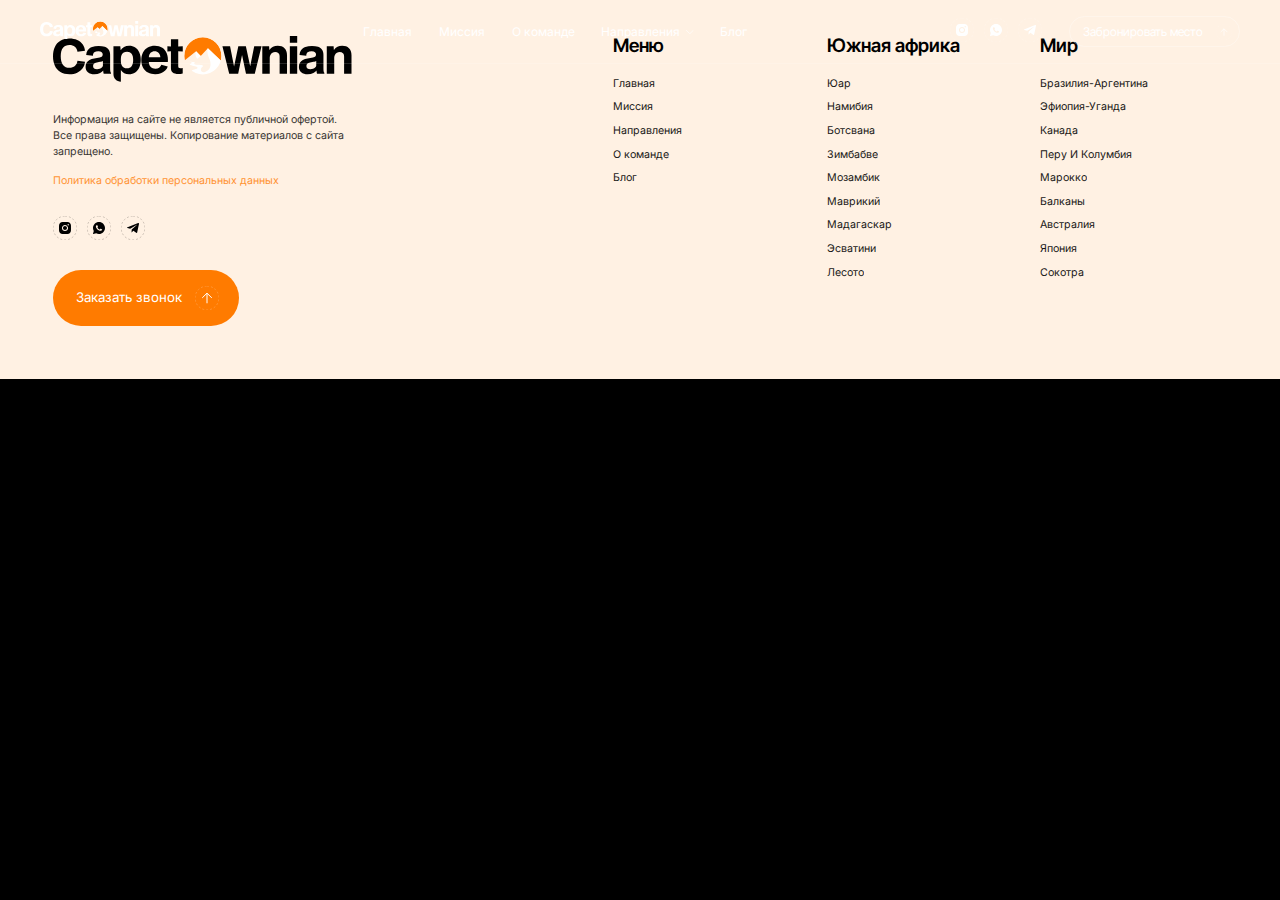
<file: mission.html>
<!doctype html>
<html lang="ru">
	<head>
		<meta charset="UTF-8" />
		<meta name="viewport" content="width=device-width, initial-scale=1.0" />
		<title>Capetownian - Luxury Travel</title>
		<link rel="preconnect" href="https://fonts.googleapis.com" />
		<link rel="preconnect" href="https://fonts.gstatic.com" crossorigin />
		<link
			href="https://fonts.googleapis.com/css2?family=Inter+Tight:wght@500;600;700&family=Inter:wght@400;500&display=swap"
			rel="stylesheet"
		/>
		<link rel="stylesheet" href="assets/css/style.css" />
	</head>
	<body>
		<header class="header" id="header">
			<div class="container header__container">
				<a href="index.html" class="header__logo">
					<svg
						width="181"
						height="28"
						viewBox="0 0 181 28"
						fill="none"
						xmlns="http://www.w3.org/2000/svg"
					>
						<path
							class="logo-fill"
							d="M165.182 22.7808V6.22082H169.3L169.473 8.46722C170.106 7.58402 170.826 6.94082 171.633 6.53762C172.439 6.13442 173.399 5.93282 174.513 5.93282C176.222 5.93282 177.575 6.41282 178.574 7.37282C179.591 8.33282 180.1 9.74402 180.1 11.6064V22.7808H175.636V12.2976C175.636 11.4528 175.396 10.8096 174.916 10.368C174.455 9.92642 173.793 9.70562 172.929 9.70562C172.334 9.70562 171.796 9.84002 171.316 10.1088C170.836 10.3776 170.452 10.7616 170.164 11.2608C169.876 11.7408 169.713 12.3168 169.674 12.9888V22.7808H165.182Z"
							fill="white"
						/>
						<path
							class="logo-fill"
							d="M153.666 23.0688C152.034 23.0688 150.738 22.6656 149.778 21.8592C148.838 21.0336 148.367 19.9584 148.367 18.6336C148.367 17.6544 148.569 16.8288 148.972 16.1568C149.394 15.4848 149.99 14.9376 150.758 14.5152C151.545 14.0928 152.495 13.7856 153.609 13.5936L156.863 12.9888C157.535 12.8736 158.006 12.672 158.274 12.384C158.562 12.0768 158.706 11.6928 158.706 11.232C158.706 10.5984 158.495 10.0992 158.073 9.73443C157.65 9.36962 156.998 9.18723 156.114 9.18723C155.058 9.16803 154.242 9.38882 153.666 9.84962C153.09 10.2912 152.812 10.9728 152.831 11.8944L148.713 11.4048C148.79 10.272 149.126 9.30243 149.721 8.49603C150.316 7.67042 151.161 7.04642 152.255 6.62402C153.369 6.18242 154.703 5.96162 156.258 5.96162C157.679 5.96162 158.908 6.15362 159.945 6.53763C160.982 6.92162 161.778 7.50722 162.335 8.29442C162.892 9.08162 163.17 10.08 163.17 11.2896V19.5264C163.17 20.2944 163.218 20.9184 163.314 21.3984C163.43 21.8592 163.564 22.1376 163.718 22.2336V22.7808H159.282C159.206 22.4928 159.138 22.1664 159.081 21.8016C159.042 21.4176 159.014 21.0432 158.994 20.6784L158.966 20.4192H159.225C158.86 21.2256 158.159 21.8688 157.122 22.3488C156.105 22.8288 154.953 23.0688 153.666 23.0688ZM155.279 20.0736C155.855 20.0736 156.393 19.9872 156.892 19.8144C157.391 19.6224 157.814 19.3632 158.159 19.0368C158.505 18.6912 158.726 18.3072 158.822 17.8848V15.0624C158.687 15.1584 158.457 15.2544 158.13 15.3504C157.823 15.4464 157.478 15.5232 157.094 15.5808L155.135 15.984C154.31 16.1568 153.724 16.4256 153.378 16.7904C153.052 17.136 152.889 17.5776 152.889 18.1152C152.889 18.7488 153.1 19.2384 153.522 19.584C153.945 19.9104 154.53 20.0736 155.279 20.0736Z"
							fill="white"
						/>
						<path
							class="logo-fill"
							d="M142.9 22.7808V6.2208H147.336V22.7808H142.9ZM142.9 4.0608V0H147.336V4.0608H142.9Z"
							fill="white"
						/>
						<path
							class="logo-fill"
							d="M126.275 22.7808V6.22082H130.394L130.567 8.46722C131.2 7.58402 131.92 6.94082 132.727 6.53762C133.533 6.13442 134.493 5.93282 135.607 5.93282C137.315 5.93282 138.669 6.41282 139.667 7.37282C140.685 8.33282 141.194 9.74402 141.194 11.6064V22.7808H136.73V12.2976C136.73 11.4528 136.49 10.8096 136.01 10.368C135.549 9.92642 134.887 9.70562 134.023 9.70562C133.427 9.70562 132.89 9.84002 132.41 10.1088C131.93 10.3776 131.546 10.7616 131.258 11.2608C130.97 11.7408 130.807 12.3168 130.768 12.9888V22.7808H126.275Z"
							fill="white"
						/>
						<path
							class="logo-fill"
							d="M106.308 22.7808L102.219 6.22079H106.827L109.246 18.4032L111.809 6.22079H116.36L118.98 18.2016L121.4 6.22079H125.806L121.745 22.7808H116.446L114.056 11.52L111.723 22.7808H106.308Z"
							fill="white"
						/>
						<path
							class="logo-fill"
							d="M75.6128 22.9824C74.096 22.9824 72.9728 22.6848 72.2432 22.0896C71.5136 21.4752 71.1488 20.5248 71.1488 19.2384V9.2736L69.0176 9.36V6.2208L71.1488 6.3072V1.9296H75.5552V6.3072L78.2912 6.2208V9.36L75.5552 9.2736V17.9424C75.5552 18.5568 75.6416 18.96 75.8144 19.152C76.0064 19.344 76.3904 19.44 76.9664 19.44C77.4848 19.44 77.9168 19.3728 78.2624 19.2384V22.6656C77.8592 22.7616 77.4176 22.8384 76.9376 22.896C76.4576 22.9536 76.016 22.9824 75.6128 22.9824Z"
							fill="white"
						/>
						<path
							class="logo-fill"
							d="M61.6254 23.0688C60.0126 23.0688 58.5726 22.7328 57.3054 22.0608C56.0574 21.3888 55.0686 20.4192 54.339 19.152C53.6286 17.8848 53.2734 16.3488 53.2734 14.544C53.2734 12.7968 53.6094 11.28 54.2814 9.99362C54.9726 8.70722 55.9326 7.70882 57.1614 6.99842C58.3902 6.28802 59.8302 5.93282 61.4814 5.93282C63.2286 5.93282 64.7166 6.33601 65.9454 7.14241C67.1742 7.92962 68.0766 9.06242 68.6526 10.5408C69.2478 12 69.459 13.7184 69.2862 15.696H57.8238C57.8814 17.0592 58.2654 18.0768 58.9758 18.7488C59.7054 19.4016 60.627 19.728 61.7406 19.728C62.6622 19.728 63.4302 19.5168 64.0446 19.0944C64.6782 18.6528 65.1198 18.0864 65.3694 17.3952L69.2286 18.3456C68.9406 19.2864 68.4318 20.112 67.7022 20.8224C66.9918 21.5328 66.1182 22.0896 65.0814 22.4928C64.0638 22.8768 62.9118 23.0688 61.6254 23.0688ZM57.8238 12.8736H64.7646C64.7454 11.76 64.419 10.8672 63.7854 10.1952C63.1518 9.52322 62.3358 9.18722 61.3374 9.18722C60.3198 9.18722 59.4942 9.51362 58.8606 10.1664C58.227 10.8192 57.8814 11.7216 57.8238 12.8736Z"
							fill="white"
						/>
						<path
							class="logo-fill"
							d="M40.9367 27.5904C38.4713 27.5904 36.4727 25.5918 36.4727 23.1264V6.22082H40.5911L40.8215 8.66882C41.2631 7.78562 41.9351 7.11362 42.8375 6.65282C43.7591 6.17282 44.7863 5.93282 45.9191 5.93282C47.3591 5.93282 48.5975 6.27842 49.6343 6.96962C50.6903 7.66082 51.5063 8.64002 52.0823 9.90722C52.6583 11.1744 52.9463 12.672 52.9463 14.4C52.9463 16.1664 52.6487 17.7024 52.0535 19.008C51.4775 20.2944 50.6519 21.2928 49.5767 22.0032C48.5207 22.7136 47.2631 23.0688 45.8039 23.0688C44.7479 23.0688 43.7975 22.8576 42.9527 22.4352C42.1079 22.0128 41.4359 21.3696 40.9367 20.5056V27.5904ZM40.9367 15.0336C40.9367 15.9744 41.0807 16.7808 41.3687 17.4528C41.6759 18.1248 42.0983 18.6336 42.6359 18.9792C43.1927 19.3248 43.8647 19.4976 44.6519 19.4976C45.8615 19.4976 46.7831 19.0656 47.4167 18.2016C48.0503 17.3376 48.3671 16.08 48.3671 14.4288C48.3671 12.8352 48.0503 11.616 47.4167 10.7712C46.7831 9.90722 45.8711 9.47522 44.6807 9.47522C43.8935 9.47522 43.2215 9.64802 42.6647 9.99362C42.1079 10.3392 41.6759 10.8384 41.3687 11.4912C41.0807 12.144 40.9367 12.9504 40.9367 13.9104V15.0336Z"
							fill="white"
						/>
						<path
							class="logo-fill"
							d="M24.9555 23.0688C23.3235 23.0688 22.0275 22.6656 21.0674 21.8592C20.1266 21.0336 19.6562 19.9584 19.6562 18.6336C19.6562 17.6544 19.8579 16.8288 20.2611 16.1568C20.6835 15.4848 21.2787 14.9376 22.0467 14.5152C22.8339 14.0928 23.7843 13.7856 24.8979 13.5936L28.1523 12.9888C28.8243 12.8736 29.2947 12.672 29.5635 12.384C29.8515 12.0768 29.9955 11.6928 29.9955 11.232C29.9955 10.5984 29.7843 10.0992 29.3619 9.73443C28.9395 9.36962 28.2867 9.18723 27.4035 9.18723C26.3474 9.16803 25.5315 9.38882 24.9555 9.84962C24.3795 10.2912 24.1011 10.9728 24.1203 11.8944L20.0019 11.4048C20.0787 10.272 20.4146 9.30243 21.0098 8.49603C21.605 7.67042 22.4498 7.04642 23.5442 6.62402C24.6578 6.18242 25.9922 5.96162 27.5475 5.96162C28.9683 5.96162 30.1971 6.15362 31.2339 6.53763C32.2707 6.92162 33.0675 7.50722 33.6243 8.29442C34.1811 9.08162 34.4594 10.08 34.4594 11.2896V19.5264C34.4594 20.2944 34.5075 20.9184 34.6034 21.3984C34.7186 21.8592 34.8531 22.1376 35.0067 22.2336V22.7808H30.5714C30.4946 22.4928 30.4275 22.1664 30.3699 21.8016C30.3315 21.4176 30.3027 21.0432 30.2835 20.6784L30.2547 20.4192H30.5139C30.1491 21.2256 29.4483 21.8688 28.4115 22.3488C27.3939 22.8288 26.2419 23.0688 24.9555 23.0688ZM26.5683 20.0736C27.1443 20.0736 27.6819 19.9872 28.1811 19.8144C28.6803 19.6224 29.1027 19.3632 29.4482 19.0368C29.7938 18.6912 30.0146 18.3072 30.1106 17.8848V15.0624C29.9762 15.1584 29.7459 15.2544 29.4195 15.3504C29.1123 15.4464 28.7666 15.5232 28.3826 15.5808L26.4243 15.984C25.5987 16.1568 25.0131 16.4256 24.6675 16.7904C24.3411 17.136 24.1778 17.5776 24.1778 18.1152C24.1778 18.7488 24.3891 19.2384 24.8115 19.584C25.2339 19.9104 25.8195 20.0736 26.5683 20.0736Z"
							fill="white"
						/>
						<path
							class="logo-fill"
							d="M9.9648 23.04C7.776 23.04 5.9424 22.5984 4.464 21.7152C2.9856 20.832 1.872 19.584 1.1232 17.9712C0.3744 16.3584 0 14.4576 0 12.2688C0 10.0608 0.3744 8.16001 1.1232 6.56641C1.872 4.95361 2.9856 3.71521 4.464 2.85121C5.9424 1.96801 7.776 1.52641 9.9648 1.52641C11.712 1.52641 13.2576 1.83361 14.6016 2.44801C15.9648 3.06241 17.0496 3.92641 17.856 5.04001C18.6816 6.15361 19.1616 7.45921 19.296 8.95681L14.7456 9.56161C14.592 8.25601 14.0736 7.22881 13.1904 6.48001C12.3264 5.73121 11.232 5.35681 9.9072 5.35681C8.256 5.35681 6.9696 5.93281 6.048 7.08481C5.1264 8.23681 4.6656 9.96481 4.6656 12.2688C4.6656 14.5728 5.1264 16.3008 6.048 17.4528C6.9696 18.6048 8.256 19.1808 9.9072 19.1808C11.232 19.1808 12.336 18.816 13.2192 18.0864C14.1216 17.3376 14.6304 16.3104 14.7456 15.0048L19.296 15.4944C19.2 17.0112 18.7296 18.336 17.8848 19.4688C17.0592 20.6016 15.9552 21.4848 14.5728 22.1184C13.2096 22.7328 11.6736 23.04 9.9648 23.04Z"
							fill="white"
						/>
						<g clip-path="url(#clip0_2132_19778)">
							<path
								d="M90.3994 0.800003C84.2139 0.800109 79.1992 5.81467 79.1992 12.0002C79.1992 12.9258 79.3147 13.8245 79.5264 14.6848L86.3271 9.20039L89.127 12.0002L93.4541 7.41817L101.234 14.8439C101.472 13.9358 101.6 12.9829 101.6 12.0002C101.6 5.81461 96.585 0.800003 90.3994 0.800003Z"
								fill="#FF7B00"
							/>
							<path
								class="logo-fill"
								d="M89.127 12L86.327 9.2C85.5124 11.44 86.4967 13.1879 87.0906 13.7818L89.127 12Z"
								fill="white"
							/>
							<path
								class="logo-fill"
								d="M104.654 18.1091L93.4543 7.41817C92.4361 10.4727 94.1814 12.7636 94.727 14.8C95.8865 19.1273 93.7088 20.9091 91.6725 21.6727C89.6361 22.4363 88.1897 20.2477 90.1452 18.6182C91.6725 17.3454 87.8543 17.3454 86.5816 17.3454C85.3088 17.3454 84.7997 16.5818 85.5634 16.0727C86.327 15.5636 81.2361 15.3091 82.5088 15.5636C83.7816 15.8182 84.2907 16.3273 82.7634 16.8363C81.2361 17.3454 85.5634 18.3636 86.5816 18.6182C87.5998 18.8727 87.5998 19.8909 85.3088 20.1454C83.4761 20.3491 83.0179 21.9273 83.0179 22.6909L81.9997 24.9818L89.127 27.0182L99.8179 24.9818L104.654 18.1091Z"
								fill="white"
							/>
						</g>
						<defs>
							<clipPath id="clip0_2132_19778">
								<rect
									width="22.4"
									height="22.4"
									rx="11.2"
									transform="matrix(-1 0 0 1 101.6 0.800003)"
									fill="white"
								/>
							</clipPath>
						</defs>
					</svg>
				</a>
				<nav class="header__nav desktop-only">
					<a href="index.html" class="header__link">Главная</a>
					<a href="mission.html" class="header__link">Миссия</a>
					<a href="#" class="header__link">О команде</a>
					<a href="#" class="header__link link-with-arrow">
						Направления
						<svg
							class="nav-arrow"
							width="12"
							height="7"
							viewBox="0 0 12 7"
							fill="none"
							xmlns="http://www.w3.org/2000/svg"
						>
							<path
								d="M10.707 0.707108L5.70703 5.70711L0.707031 0.707108"
								stroke="white"
								stroke-linecap="square"
							/>
						</svg>
					</a>
					<a href="#" class="header__link">Блог</a>
				</nav>
				<div class="header__actions desktop-only">
					<div class="header__socials">
						<a href="#" class="social-icon">
							<svg
								width="36"
								height="36"
								viewBox="0 0 36 36"
								fill="none"
								xmlns="http://www.w3.org/2000/svg"
							>
								<rect
									class="social-stroke"
									x="0.15"
									y="0.15"
									width="35.7"
									height="35.7"
									rx="17.85"
									stroke="white"
									stroke-width="0.3"
									stroke-dasharray="3 3"
								/>
								<path
									class="social-fill"
									d="M17.9996 15.0043C16.3411 15.0043 15.004 16.3543 15.004 18C15.004 19.6457 16.354 20.9957 17.9996 20.9957C19.6452 20.9957 20.9952 19.6457 20.9952 18C20.9952 16.3543 19.6452 15.0043 17.9996 15.0043ZM26.9992 18C26.9992 16.7529 26.9992 15.5314 26.9349 14.2843C26.8706 12.8443 26.5364 11.5586 25.4821 10.5171C24.4279 9.46286 23.1551 9.12857 21.7151 9.06429C20.4681 9 19.2467 9 17.9996 9C16.7525 9 15.5311 9 14.284 9.06429C12.8441 9.12857 11.5585 9.46286 10.5171 10.5171C9.46284 11.5714 9.12857 12.8443 9.06428 14.2843C9 15.5314 9 16.7529 9 18C9 19.2471 9 20.4686 9.06428 21.7157C9.12857 23.1557 9.46284 24.4414 10.5171 25.4829C11.5713 26.5371 12.8441 26.8714 14.284 26.9357C15.5311 27 16.7525 27 17.9996 27C19.2467 27 20.4681 27 21.7151 26.9357C23.1551 26.8714 24.4407 26.5371 25.4821 25.4829C26.5364 24.4286 26.8706 23.1557 26.9349 21.7157C27.0121 20.4814 26.9992 19.2471 26.9992 18ZM17.9996 22.6157C15.4411 22.6157 13.3841 20.5586 13.3841 18C13.3841 15.4414 15.4411 13.3843 17.9996 13.3843C20.5581 13.3843 22.6151 15.4414 22.6151 18C22.6151 20.5586 20.5581 22.6157 17.9996 22.6157ZM22.808 14.2714C22.2166 14.2714 21.728 13.7957 21.728 13.1914C21.728 12.5871 22.2037 12.1114 22.808 12.1114C23.4122 12.1114 23.8879 12.5871 23.8879 13.1914C23.8912 13.3323 23.8655 13.4723 23.8124 13.6027C23.7593 13.7332 23.68 13.8514 23.5793 13.95C23.4808 14.0506 23.3626 14.13 23.2321 14.183C23.1016 14.2361 22.9616 14.2618 22.8208 14.2586L22.808 14.2714Z"
									fill="white"
								/>
							</svg>
						</a>
						<a href="#" class="social-icon">
							<svg
								width="36"
								height="36"
								viewBox="0 0 36 36"
								fill="none"
								xmlns="http://www.w3.org/2000/svg"
							>
								<rect
									class="social-stroke"
									x="0.15"
									y="0.15"
									width="35.7"
									height="35.7"
									rx="17.85"
									stroke="white"
									stroke-width="0.3"
									stroke-dasharray="3 3"
								/>
								<path
									class="social-fill"
									d="M18 9C13.0375 9 9.00006 13.0375 9.00006 18C9.00006 19.5496 9.40036 21.0733 10.1595 22.4178L9.01454 26.503C8.97697 26.6373 9.01336 26.7813 9.11041 26.881C9.18514 26.9581 9.28688 27 9.39136 27C9.42267 27 9.45436 26.9961 9.48527 26.9887L13.7489 25.9325C15.0508 26.6314 16.517 27 18 27C22.9625 27 27 22.9625 27 18C27 13.0375 22.9625 9 18 9ZM22.5274 21.1758C22.3349 21.7088 21.4114 22.1952 20.9677 22.2605C20.5693 22.3188 20.0653 22.3439 19.512 22.1701C19.1767 22.0645 18.7462 21.9244 18.1949 21.6892C15.8772 20.7008 14.3636 18.3964 14.2478 18.2442C14.1324 18.092 13.3044 17.0073 13.3044 15.8846C13.3044 14.762 13.9011 14.2098 14.1132 13.9813C14.3253 13.7528 14.5753 13.6957 14.7295 13.6957C14.8837 13.6957 15.0375 13.6976 15.1725 13.7039C15.3145 13.7109 15.5051 13.6503 15.6925 14.0956C15.885 14.5526 16.3472 15.6753 16.4043 15.7899C16.4622 15.9042 16.5006 16.0376 16.4239 16.1898C16.3472 16.342 16.3088 16.4371 16.193 16.5706C16.0772 16.704 15.9504 16.868 15.8463 16.9705C15.7305 17.0843 15.6103 17.2076 15.7449 17.4361C15.8796 17.6647 16.3433 18.4117 17.0304 19.0166C17.9128 19.7937 18.6574 20.0348 18.8883 20.149C19.1192 20.2633 19.2542 20.2441 19.3888 20.0919C19.5234 19.9393 19.9663 19.4255 20.1201 19.1974C20.2739 18.9693 20.4281 19.0068 20.6402 19.0831C20.8522 19.159 21.9882 19.7108 22.2191 19.825C22.4499 19.9393 22.6041 19.9964 22.662 20.0915C22.7199 20.1862 22.7199 20.6433 22.5274 21.1758Z"
									fill="white"
								/>
							</svg>
						</a>
						<a href="#" class="social-icon">
							<svg
								width="36"
								height="36"
								viewBox="0 0 36 36"
								fill="none"
								xmlns="http://www.w3.org/2000/svg"
							>
								<rect
									class="social-stroke"
									x="0.15"
									y="0.15"
									width="35.7"
									height="35.7"
									rx="17.85"
									stroke="white"
									stroke-width="0.3"
									stroke-dasharray="3 3"
								/>
								<path
									class="social-fill"
									d="M16.0631 20.386L15.7653 24.574C16.1913 24.574 16.3758 24.391 16.5971 24.1712L18.5944 22.2625L22.733 25.2932C23.492 25.7162 24.0267 25.4935 24.2315 24.595L26.9481 11.866L26.9488 11.8653C27.1896 10.7433 26.5431 10.3046 25.8035 10.5798L9.83565 16.693C8.74588 17.116 8.76238 17.7235 9.6504 17.9988L13.7327 19.2685L23.2152 13.3353C23.6615 13.0398 24.0672 13.2033 23.7335 13.4988L16.0631 20.386Z"
									fill="white"
								/>
							</svg>
						</a>
					</div>
					<a href="#" class="btn btn--book">
						<span>Забронировать место</span>
						<svg
							width="24"
							height="24"
							viewBox="0 0 24 24"
							fill="none"
							xmlns="http://www.w3.org/2000/svg"
						>
							<rect
								class="btn-stroke"
								x="0.1"
								y="0.1"
								width="23.8"
								height="23.8"
								rx="11.9"
								stroke="white"
								stroke-width="0.2"
								stroke-dasharray="2 2"
							/>
							<path
								class="btn-stroke"
								d="M7.5 11.625L12 7.125L16.5 11.625M12 7.75V16.875"
								stroke="white"
								stroke-linecap="round"
								stroke-linejoin="round"
							/>
						</svg>
					</a>
				</div>
				<button class="mobile-trigger" id="mobile-trigger">
					<svg
						width="14"
						height="14"
						viewBox="0 0 14 14"
						fill="none"
						xmlns="http://www.w3.org/2000/svg"
					>
						<rect
							class="dot dot-tl"
							x="0"
							y="0"
							width="5"
							height="5"
							rx="2.5"
							fill="currentColor"
						/>
						<rect
							class="dot dot-tr"
							x="9"
							y="0"
							width="5"
							height="5"
							rx="2.5"
							fill="currentColor"
						/>
						<rect
							class="dot dot-bl"
							x="0"
							y="9"
							width="5"
							height="5"
							rx="2.5"
							fill="currentColor"
						/>
						<rect
							class="dot dot-br"
							x="9"
							y="9"
							width="5"
							height="5"
							rx="2.5"
							fill="currentColor"
						/>
					</svg>
					<span>МЕНЮ</span>
				</button>
			</div>
		</header>

		<footer class="footer">
			<div class="container footer__container">
				<div class="footer__col footer__col--info">
					<a href="/" class="footer__logo">
						<svg
							width="181"
							height="28"
							viewBox="0 0 181 28"
							fill="none"
							xmlns="http://www.w3.org/2000/svg"
						>
							<path
								d="M165.182 22.7808V6.22082H169.3L169.473 8.46722C170.106 7.58402 170.826 6.94082 171.633 6.53762C172.439 6.13442 173.399 5.93282 174.513 5.93282C176.222 5.93282 177.575 6.41282 178.574 7.37282C179.591 8.33282 180.1 9.74402 180.1 11.6064V22.7808H175.636V12.2976C175.636 11.4528 175.396 10.8096 174.916 10.368C174.455 9.92642 173.793 9.70562 172.929 9.70562C172.334 9.70562 171.796 9.84002 171.316 10.1088C170.836 10.3776 170.452 10.7616 170.164 11.2608C169.876 11.7408 169.713 12.3168 169.674 12.9888V22.7808H165.182Z"
								fill="black"
							/>
							<path
								d="M153.666 23.0688C152.034 23.0688 150.738 22.6656 149.778 21.8592C148.838 21.0336 148.367 19.9584 148.367 18.6336C148.367 17.6544 148.569 16.8288 148.972 16.1568C149.394 15.4848 149.99 14.9376 150.758 14.5152C151.545 14.0928 152.495 13.7856 153.609 13.5936L156.863 12.9888C157.535 12.8736 158.006 12.672 158.274 12.384C158.562 12.0768 158.706 11.6928 158.706 11.232C158.706 10.5984 158.495 10.0992 158.073 9.73443C157.65 9.36962 156.998 9.18723 156.114 9.18723C155.058 9.16803 154.242 9.38882 153.666 9.84962C153.09 10.2912 152.812 10.9728 152.831 11.8944L148.713 11.4048C148.79 10.272 149.126 9.30243 149.721 8.49603C150.316 7.67042 151.161 7.04642 152.255 6.62402C153.369 6.18242 154.703 5.96162 156.258 5.96162C157.679 5.96162 158.908 6.15362 159.945 6.53763C160.982 6.92162 161.778 7.50722 162.335 8.29442C162.892 9.08162 163.17 10.08 163.17 11.2896V19.5264C163.17 20.2944 163.218 20.9184 163.314 21.3984C163.43 21.8592 163.564 22.1376 163.718 22.2336V22.7808H159.282C159.206 22.4928 159.138 22.1664 159.081 21.8016C159.042 21.4176 159.014 21.0432 158.994 20.6784L158.966 20.4192H159.225C158.86 21.2256 158.159 21.8688 157.122 22.3488C156.105 22.8288 154.953 23.0688 153.666 23.0688ZM155.279 20.0736C155.855 20.0736 156.393 19.9872 156.892 19.8144C157.391 19.6224 157.814 19.3632 158.159 19.0368C158.505 18.6912 158.726 18.3072 158.822 17.8848V15.0624C158.687 15.1584 158.457 15.2544 158.13 15.3504C157.823 15.4464 157.478 15.5232 157.094 15.5808L155.135 15.984C154.31 16.1568 153.724 16.4256 153.378 16.7904C153.052 17.136 152.889 17.5776 152.889 18.1152C152.889 18.7488 153.1 19.2384 153.522 19.584C153.945 19.9104 154.53 20.0736 155.279 20.0736Z"
								fill="black"
							/>
							<path
								d="M142.9 22.7808V6.2208H147.336V22.7808H142.9ZM142.9 4.0608V0H147.336V4.0608H142.9Z"
								fill="black"
							/>
							<path
								d="M126.275 22.7808V6.22082H130.394L130.567 8.46722C131.2 7.58402 131.92 6.94082 132.727 6.53762C133.533 6.13442 134.493 5.93282 135.607 5.93282C137.315 5.93282 138.669 6.41282 139.667 7.37282C140.685 8.33282 141.194 9.74402 141.194 11.6064V22.7808H136.73V12.2976C136.73 11.4528 136.49 10.8096 136.01 10.368C135.549 9.92642 134.887 9.70562 134.023 9.70562C133.427 9.70562 132.89 9.84002 132.41 10.1088C131.93 10.3776 131.546 10.7616 131.258 11.2608C130.97 11.7408 130.807 12.3168 130.768 12.9888V22.7808H126.275Z"
								fill="black"
							/>
							<path
								d="M106.308 22.7808L102.219 6.22079H106.827L109.246 18.4032L111.809 6.22079H116.36L118.98 18.2016L121.4 6.22079H125.806L121.745 22.7808H116.446L114.056 11.52L111.723 22.7808H106.308Z"
								fill="black"
							/>
							<path
								d="M75.6128 22.9824C74.096 22.9824 72.9728 22.6848 72.2432 22.0896C71.5136 21.4752 71.1488 20.5248 71.1488 19.2384V9.2736L69.0176 9.36V6.2208L71.1488 6.3072V1.9296H75.5552V6.3072L78.2912 6.2208V9.36L75.5552 9.2736V17.9424C75.5552 18.5568 75.6416 18.96 75.8144 19.152C76.0064 19.344 76.3904 19.44 76.9664 19.44C77.4848 19.44 77.9168 19.3728 78.2624 19.2384V22.6656C77.8592 22.7616 77.4176 22.8384 76.9376 22.896C76.4576 22.9536 76.016 22.9824 75.6128 22.9824Z"
								fill="black"
							/>
							<path
								d="M61.6254 23.0688C60.0126 23.0688 58.5726 22.7328 57.3054 22.0608C56.0574 21.3888 55.0686 20.4192 54.339 19.152C53.6286 17.8848 53.2734 16.3488 53.2734 14.544C53.2734 12.7968 53.6094 11.28 54.2814 9.99362C54.9726 8.70722 55.9326 7.70882 57.1614 6.99842C58.3902 6.28802 59.8302 5.93282 61.4814 5.93282C63.2286 5.93282 64.7166 6.33601 65.9454 7.14241C67.1742 7.92962 68.0766 9.06242 68.6526 10.5408C69.2478 12 69.459 13.7184 69.2862 15.696H57.8238C57.8814 17.0592 58.2654 18.0768 58.9758 18.7488C59.7054 19.4016 60.627 19.728 61.7406 19.728C62.6622 19.728 63.4302 19.5168 64.0446 19.0944C64.6782 18.6528 65.1198 18.0864 65.3694 17.3952L69.2286 18.3456C68.9406 19.2864 68.4318 20.112 67.7022 20.8224C66.9918 21.5328 66.1182 22.0896 65.0814 22.4928C64.0638 22.8768 62.9118 23.0688 61.6254 23.0688ZM57.8238 12.8736H64.7646C64.7454 11.76 64.419 10.8672 63.7854 10.1952C63.1518 9.52322 62.3358 9.18722 61.3374 9.18722C60.3198 9.18722 59.4942 9.51362 58.8606 10.1664C58.227 10.8192 57.8814 11.7216 57.8238 12.8736Z"
								fill="black"
							/>
							<path
								d="M40.9367 27.5904C38.4713 27.5904 36.4727 25.5918 36.4727 23.1264V6.22082H40.5911L40.8215 8.66882C41.2631 7.78562 41.9351 7.11362 42.8375 6.65282C43.7591 6.17282 44.7863 5.93282 45.9191 5.93282C47.3591 5.93282 48.5975 6.27842 49.6343 6.96962C50.6903 7.66082 51.5063 8.64002 52.0823 9.90722C52.6583 11.1744 52.9463 12.672 52.9463 14.4C52.9463 16.1664 52.6487 17.7024 52.0535 19.008C51.4775 20.2944 50.6519 21.2928 49.5767 22.0032C48.5207 22.7136 47.2631 23.0688 45.8039 23.0688C44.7479 23.0688 43.7975 22.8576 42.9527 22.4352C42.1079 22.0128 41.4359 21.3696 40.9367 20.5056V27.5904ZM40.9367 15.0336C40.9367 15.9744 41.0807 16.7808 41.3687 17.4528C41.6759 18.1248 42.0983 18.6336 42.6359 18.9792C43.1927 19.3248 43.8647 19.4976 44.6519 19.4976C45.8615 19.4976 46.7831 19.0656 47.4167 18.2016C48.0503 17.3376 48.3671 16.08 48.3671 14.4288C48.3671 12.8352 48.0503 11.616 47.4167 10.7712C46.7831 9.90722 45.8711 9.47522 44.6807 9.47522C43.8935 9.47522 43.2215 9.64802 42.6647 9.99362C42.1079 10.3392 41.6759 10.8384 41.3687 11.4912C41.0807 12.144 40.9367 12.9504 40.9367 13.9104V15.0336Z"
								fill="black"
							/>
							<path
								d="M24.9555 23.0688C23.3235 23.0688 22.0275 22.6656 21.0674 21.8592C20.1266 21.0336 19.6562 19.9584 19.6562 18.6336C19.6562 17.6544 19.8579 16.8288 20.2611 16.1568C20.6835 15.4848 21.2787 14.9376 22.0467 14.5152C22.8339 14.0928 23.7843 13.7856 24.8979 13.5936L28.1523 12.9888C28.8243 12.8736 29.2947 12.672 29.5635 12.384C29.8515 12.0768 29.9955 11.6928 29.9955 11.232C29.9955 10.5984 29.7843 10.0992 29.3619 9.73443C28.9395 9.36962 28.2867 9.18723 27.4035 9.18723C26.3474 9.16803 25.5315 9.38882 24.9555 9.84962C24.3795 10.2912 24.1011 10.9728 24.1203 11.8944L20.0019 11.4048C20.0787 10.272 20.4146 9.30243 21.0098 8.49603C21.605 7.67042 22.4498 7.04642 23.5442 6.62402C24.6578 6.18242 25.9922 5.96162 27.5475 5.96162C28.9683 5.96162 30.1971 6.15362 31.2339 6.53763C32.2707 6.92162 33.0675 7.50722 33.6243 8.29442C34.1811 9.08162 34.4594 10.08 34.4594 11.2896V19.5264C34.4594 20.2944 34.5075 20.9184 34.6034 21.3984C34.7186 21.8592 34.8531 22.1376 35.0067 22.2336V22.7808H30.5714C30.4946 22.4928 30.4275 22.1664 30.3699 21.8016C30.3315 21.4176 30.3027 21.0432 30.2835 20.6784L30.2547 20.4192H30.5139C30.1491 21.2256 29.4483 21.8688 28.4115 22.3488C27.3939 22.8288 26.2419 23.0688 24.9555 23.0688ZM26.5683 20.0736C27.1443 20.0736 27.6819 19.9872 28.1811 19.8144C28.6803 19.6224 29.1027 19.3632 29.4482 19.0368C29.7938 18.6912 30.0146 18.3072 30.1106 17.8848V15.0624C29.9762 15.1584 29.7459 15.2544 29.4195 15.3504C29.1123 15.4464 28.7666 15.5232 28.3826 15.5808L26.4243 15.984C25.5987 16.1568 25.0131 16.4256 24.6675 16.7904C24.3411 17.136 24.1778 17.5776 24.1778 18.1152C24.1778 18.7488 24.3891 19.2384 24.8115 19.584C25.2339 19.9104 25.8195 20.0736 26.5683 20.0736Z"
								fill="black"
							/>
							<path
								d="M9.9648 23.04C7.776 23.04 5.9424 22.5984 4.464 21.7152C2.9856 20.832 1.872 19.584 1.1232 17.9712C0.3744 16.3584 0 14.4576 0 12.2688C0 10.0608 0.3744 8.16001 1.1232 6.56641C1.872 4.95361 2.9856 3.71521 4.464 2.85121C5.9424 1.96801 7.776 1.52641 9.9648 1.52641C11.712 1.52641 13.2576 1.83361 14.6016 2.44801C15.9648 3.06241 17.0496 3.92641 17.856 5.04001C18.6816 6.15361 19.1616 7.45921 19.296 8.95681L14.7456 9.56161C14.592 8.25601 14.0736 7.22881 13.1904 6.48001C12.3264 5.73121 11.232 5.35681 9.9072 5.35681C8.256 5.35681 6.9696 5.93281 6.048 7.08481C5.1264 8.23681 4.6656 9.96481 4.6656 12.2688C4.6656 14.5728 5.1264 16.3008 6.048 17.4528C6.9696 18.6048 8.256 19.1808 9.9072 19.1808C11.232 19.1808 12.336 18.816 13.2192 18.0864C14.1216 17.3376 14.6304 16.3104 14.7456 15.0048L19.296 15.4944C19.2 17.0112 18.7296 18.336 17.8848 19.4688C17.0592 20.6016 15.9552 21.4848 14.5728 22.1184C13.2096 22.7328 11.6736 23.04 9.9648 23.04Z"
								fill="black"
							/>
							<g clip-path="url(#clip0_2132_19778)">
								<path
									d="M90.3994 0.800003C84.2139 0.800109 79.1992 5.81467 79.1992 12.0002C79.1992 12.9258 79.3147 13.8245 79.5264 14.6848L86.3271 9.20039L89.127 12.0002L93.4541 7.41817L101.234 14.8439C101.472 13.9358 101.6 12.9829 101.6 12.0002C101.6 5.81461 96.585 0.800003 90.3994 0.800003Z"
									fill="#FF7B00"
								/>
								<path
									d="M89.127 12L86.327 9.2C85.5124 11.44 86.4967 13.1879 87.0906 13.7818L89.127 12Z"
									fill="white"
								/>
								<path
									d="M104.654 18.1091L93.4543 7.41817C92.4361 10.4727 94.1814 12.7636 94.727 14.8C95.8865 19.1273 93.7088 20.9091 91.6725 21.6727C89.6361 22.4363 88.1897 20.2477 90.1452 18.6182C91.6725 17.3454 87.8543 17.3454 86.5816 17.3454C85.3088 17.3454 84.7997 16.5818 85.5634 16.0727C86.327 15.5636 81.2361 15.3091 82.5088 15.5636C83.7816 15.8182 84.2907 16.3273 82.7634 16.8363C81.2361 17.3454 85.5634 18.3636 86.5816 18.6182C87.5998 18.8727 87.5998 19.8909 85.3088 20.1454C83.4761 20.3491 83.0179 21.9273 83.0179 22.6909L81.9997 24.9818L89.127 27.0182L99.8179 24.9818L104.654 18.1091Z"
									fill="white"
								/>
							</g>
							<defs>
								<clipPath id="clip0_2132_19778">
									<rect
										width="22.4"
										height="22.4"
										rx="11.2"
										transform="matrix(-1 0 0 1 101.6 0.800003)"
										fill="white"
									/>
								</clipPath>
							</defs>
						</svg>
					</a>

					<div class="footer__text">
						<p>
							Информация на сайте не является публичной офертой. Все права
							защищены. Копирование материалов с сайта запрещено.
						</p>
						<a href="#" class="footer__policy"
							>Политика обработки персональных данных</a
						>
					</div>

					<div class="header__socials footer__socials">
						<a href="#" class="social-icon">
							<svg
								width="36"
								height="36"
								viewBox="0 0 36 36"
								fill="none"
								xmlns="http://www.w3.org/2000/svg"
							>
								<rect
									class="social-stroke"
									x="0.15"
									y="0.15"
									width="35.7"
									height="35.7"
									rx="17.85"
									stroke="black"
									stroke-width="0.3"
									stroke-dasharray="3 3"
								/>
								<path
									class="social-fill"
									d="M17.9996 15.0043C16.3411 15.0043 15.004 16.3543 15.004 18C15.004 19.6457 16.354 20.9957 17.9996 20.9957C19.6452 20.9957 20.9952 19.6457 20.9952 18C20.9952 16.3543 19.6452 15.0043 17.9996 15.0043ZM26.9992 18C26.9992 16.7529 26.9992 15.5314 26.9349 14.2843C26.8706 12.8443 26.5364 11.5586 25.4821 10.5171C24.4279 9.46286 23.1551 9.12857 21.7151 9.06429C20.4681 9 19.2467 9 17.9996 9C16.7525 9 15.5311 9 14.284 9.06429C12.8441 9.12857 11.5585 9.46286 10.5171 10.5171C9.46284 11.5714 9.12857 12.8443 9.06428 14.2843C9 15.5314 9 16.7529 9 18C9 19.2471 9 20.4686 9.06428 21.7157C9.12857 23.1557 9.46284 24.4414 10.5171 25.4829C11.5713 26.5371 12.8441 26.8714 14.284 26.9357C15.5311 27 16.7525 27 17.9996 27C19.2467 27 20.4681 27 21.7151 26.9357C23.1551 26.8714 24.4407 26.5371 25.4821 25.4829C26.5364 24.4286 26.8706 23.1557 26.9349 21.7157C27.0121 20.4814 26.9992 19.2471 26.9992 18ZM17.9996 22.6157C15.4411 22.6157 13.3841 20.5586 13.3841 18C13.3841 15.4414 15.4411 13.3843 17.9996 13.3843C20.5581 13.3843 22.6151 15.4414 22.6151 18C22.6151 20.5586 20.5581 22.6157 17.9996 22.6157ZM22.808 14.2714C22.2166 14.2714 21.728 13.7957 21.728 13.1914C21.728 12.5871 22.2037 12.1114 22.808 12.1114C23.4122 12.1114 23.8879 12.5871 23.8879 13.1914C23.8912 13.3323 23.8655 13.4723 23.8124 13.6027C23.7593 13.7332 23.68 13.8514 23.5793 13.95C23.4808 14.0506 23.3626 14.13 23.2321 14.183C23.1016 14.2361 22.9616 14.2618 22.8208 14.2586L22.808 14.2714Z"
									fill="black"
								/>
							</svg>
						</a>
						<a href="#" class="social-icon">
							<svg
								width="36"
								height="36"
								viewBox="0 0 36 36"
								fill="none"
								xmlns="http://www.w3.org/2000/svg"
							>
								<rect
									class="social-stroke"
									x="0.15"
									y="0.15"
									width="35.7"
									height="35.7"
									rx="17.85"
									stroke="black"
									stroke-width="0.3"
									stroke-dasharray="3 3"
								/>
								<path
									class="social-fill"
									d="M18 9C13.0375 9 9.00006 13.0375 9.00006 18C9.00006 19.5496 9.40036 21.0733 10.1595 22.4178L9.01454 26.503C8.97697 26.6373 9.01336 26.7813 9.11041 26.881C9.18514 26.9581 9.28688 27 9.39136 27C9.42267 27 9.45436 26.9961 9.48527 26.9887L13.7489 25.9325C15.0508 26.6314 16.517 27 18 27C22.9625 27 27 22.9625 27 18C27 13.0375 22.9625 9 18 9ZM22.5274 21.1758C22.3349 21.7088 21.4114 22.1952 20.9677 22.2605C20.5693 22.3188 20.0653 22.3439 19.512 22.1701C19.1767 22.0645 18.7462 21.9244 18.1949 21.6892C15.8772 20.7008 14.3636 18.3964 14.2478 18.2442C14.1324 18.092 13.3044 17.0073 13.3044 15.8846C13.3044 14.762 13.9011 14.2098 14.1132 13.9813C14.3253 13.7528 14.5753 13.6957 14.7295 13.6957C14.8837 13.6957 15.0375 13.6976 15.1725 13.7039C15.3145 13.7109 15.5051 13.6503 15.6925 14.0956C15.885 14.5526 16.3472 15.6753 16.4043 15.7899C16.4622 15.9042 16.5006 16.0376 16.4239 16.1898C16.3472 16.342 16.3088 16.4371 16.193 16.5706C16.0772 16.704 15.9504 16.868 15.8463 16.9705C15.7305 17.0843 15.6103 17.2076 15.7449 17.4361C15.8796 17.6647 16.3433 18.4117 17.0304 19.0166C17.9128 19.7937 18.6574 20.0348 18.8883 20.149C19.1192 20.2633 19.2542 20.2441 19.3888 20.0919C19.5234 19.9393 19.9663 19.4255 20.1201 19.1974C20.2739 18.9693 20.4281 19.0068 20.6402 19.0831C20.8522 19.159 21.9882 19.7108 22.2191 19.825C22.4499 19.9393 22.6041 19.9964 22.662 20.0915C22.7199 20.1862 22.7199 20.6433 22.5274 21.1758Z"
									fill="black"
								/>
							</svg>
						</a>
						<a href="#" class="social-icon">
							<svg
								width="36"
								height="36"
								viewBox="0 0 36 36"
								fill="none"
								xmlns="http://www.w3.org/2000/svg"
							>
								<rect
									class="social-stroke"
									x="0.15"
									y="0.15"
									width="35.7"
									height="35.7"
									rx="17.85"
									stroke="black"
									stroke-width="0.3"
									stroke-dasharray="3 3"
								/>
								<path
									class="social-fill"
									d="M16.0631 20.386L15.7653 24.574C16.1913 24.574 16.3758 24.391 16.5971 24.1712L18.5944 22.2625L22.733 25.2932C23.492 25.7162 24.0267 25.4935 24.2315 24.595L26.9481 11.866L26.9488 11.8653C27.1896 10.7433 26.5431 10.3046 25.8035 10.5798L9.83565 16.693C8.74588 17.116 8.76238 17.7235 9.6504 17.9988L13.7327 19.2685L23.2152 13.3353C23.6615 13.0398 24.0672 13.2033 23.7335 13.4988L16.0631 20.386Z"
									fill="black"
								/>
							</svg>
						</a>
					</div>

					<a href="#" class="btn btn--primary">
						<span>Заказать звонок</span>
						<svg
							width="24"
							height="24"
							viewBox="0 0 24 24"
							fill="none"
							xmlns="http://www.w3.org/2000/svg"
						>
							<rect
								x="0.1"
								y="0.1"
								width="23.8"
								height="23.8"
								rx="11.9"
								stroke="white"
								stroke-width="0.2"
								stroke-dasharray="2 2"
							/>
							<path
								d="M7.5 11.625L12 7.125L16.5 11.625M12 7.75V16.875"
								stroke="white"
								stroke-linecap="round"
								stroke-linejoin="round"
							/>
						</svg>
					</a>
				</div>

				<div class="footer__col">
					<h3 class="footer__title">Меню</h3>
					<ul class="footer__list">
						<li><a href="#" class="footer__link">Главная</a></li>
						<li><a href="#" class="footer__link">Миссия</a></li>
						<li><a href="#" class="footer__link">Направления</a></li>
						<li><a href="#" class="footer__link">О команде</a></li>
						<li><a href="#" class="footer__link">Блог</a></li>
					</ul>
				</div>

				<div class="footer__col">
					<h3 class="footer__title">Южная африка</h3>
					<ul class="footer__list">
						<li><a href="#" class="footer__link">Юар</a></li>
						<li><a href="#" class="footer__link">Намибия</a></li>
						<li><a href="#" class="footer__link">Ботсвана</a></li>
						<li><a href="#" class="footer__link">Зимбабве</a></li>
						<li><a href="#" class="footer__link">Мозамбик</a></li>
						<li><a href="#" class="footer__link">Маврикий</a></li>
						<li><a href="#" class="footer__link">Мадагаскар</a></li>
						<li><a href="#" class="footer__link">Эсватини</a></li>
						<li><a href="#" class="footer__link">Лесото</a></li>
					</ul>
				</div>

				<div class="footer__col">
					<h3 class="footer__title">Мир</h3>
					<ul class="footer__list">
						<li><a href="#" class="footer__link">Бразилия-Аргентина</a></li>
						<li><a href="#" class="footer__link">Эфиопия-Уганда</a></li>
						<li><a href="#" class="footer__link">Канада</a></li>
						<li><a href="#" class="footer__link">Перу И Колумбия</a></li>
						<li><a href="#" class="footer__link">Марокко</a></li>
						<li><a href="#" class="footer__link">Балканы</a></li>
						<li><a href="#" class="footer__link">Австралия</a></li>
						<li><a href="#" class="footer__link">Япония</a></li>
						<li><a href="#" class="footer__link">Сокотра</a></li>
					</ul>
				</div>
			</div>
		</footer>
		<div class="mobile-menu" id="mobile-menu">
			<div class="container mobile-menu__container">
				<nav class="mobile-nav">
					<a href="#" class="mobile-nav__link">Главная</a>
					<a href="#" class="mobile-nav__link">Миссия</a>
					<a href="#" class="mobile-nav__link">О команде</a>
					<a href="#" class="mobile-nav__link mobile-link-with-arrow">
						Направления
						<svg
							class="mobile-nav-arrow"
							width="12"
							height="7"
							viewBox="0 0 12 7"
							fill="none"
							xmlns="http://www.w3.org/2000/svg"
						>
							<path
								d="M10.707 0.707108L5.70703 5.70711L0.707031 0.707108"
								stroke="currentColor"
								stroke-linecap="square"
							/>
						</svg>
					</a>
					<a href="#" class="mobile-nav__link">Блог</a>
				</nav>

				<div class="mobile-actions">
					<div class="header__socials mobile-socials">
						<a href="#" class="social-icon">
							<svg
								width="36"
								height="36"
								viewBox="0 0 36 36"
								fill="none"
								xmlns="http://www.w3.org/2000/svg"
							>
								<rect
									class="social-stroke"
									x="0.15"
									y="0.15"
									width="35.7"
									height="35.7"
									rx="17.85"
									stroke="black"
									stroke-width="0.3"
									stroke-dasharray="3 3"
								/>
								<path
									class="social-fill"
									d="M17.9996 15.0043C16.3411 15.0043 15.004 16.3543 15.004 18C15.004 19.6457 16.354 20.9957 17.9996 20.9957C19.6452 20.9957 20.9952 19.6457 20.9952 18C20.9952 16.3543 19.6452 15.0043 17.9996 15.0043ZM26.9992 18C26.9992 16.7529 26.9992 15.5314 26.9349 14.2843C26.8706 12.8443 26.5364 11.5586 25.4821 10.5171C24.4279 9.46286 23.1551 9.12857 21.7151 9.06429C20.4681 9 19.2467 9 17.9996 9C16.7525 9 15.5311 9 14.284 9.06429C12.8441 9.12857 11.5585 9.46286 10.5171 10.5171C9.46284 11.5714 9.12857 12.8443 9.06428 14.2843C9 15.5314 9 16.7529 9 18C9 19.2471 9 20.4686 9.06428 21.7157C9.12857 23.1557 9.46284 24.4414 10.5171 25.4829C11.5713 26.5371 12.8441 26.8714 14.284 26.9357C15.5311 27 16.7525 27 17.9996 27C19.2467 27 20.4681 27 21.7151 26.9357C23.1551 26.8714 24.4407 26.5371 25.4821 25.4829C26.5364 24.4286 26.8706 23.1557 26.9349 21.7157C27.0121 20.4814 26.9992 19.2471 26.9992 18ZM17.9996 22.6157C15.4411 22.6157 13.3841 20.5586 13.3841 18C13.3841 15.4414 15.4411 13.3843 17.9996 13.3843C20.5581 13.3843 22.6151 15.4414 22.6151 18C22.6151 20.5586 20.5581 22.6157 17.9996 22.6157ZM22.808 14.2714C22.2166 14.2714 21.728 13.7957 21.728 13.1914C21.728 12.5871 22.2037 12.1114 22.808 12.1114C23.4122 12.1114 23.8879 12.5871 23.8879 13.1914C23.8912 13.3323 23.8655 13.4723 23.8124 13.6027C23.7593 13.7332 23.68 13.8514 23.5793 13.95C23.4808 14.0506 23.3626 14.13 23.2321 14.183C23.1016 14.2361 22.9616 14.2618 22.8208 14.2586L22.808 14.2714Z"
									fill="black"
								/>
							</svg>
						</a>
						<a href="#" class="social-icon">
							<svg
								width="36"
								height="36"
								viewBox="0 0 36 36"
								fill="none"
								xmlns="http://www.w3.org/2000/svg"
							>
								<rect
									class="social-stroke"
									x="0.15"
									y="0.15"
									width="35.7"
									height="35.7"
									rx="17.85"
									stroke="black"
									stroke-width="0.3"
									stroke-dasharray="3 3"
								/>
								<path
									class="social-fill"
									d="M18 9C13.0375 9 9.00006 13.0375 9.00006 18C9.00006 19.5496 9.40036 21.0733 10.1595 22.4178L9.01454 26.503C8.97697 26.6373 9.01336 26.7813 9.11041 26.881C9.18514 26.9581 9.28688 27 9.39136 27C9.42267 27 9.45436 26.9961 9.48527 26.9887L13.7489 25.9325C15.0508 26.6314 16.517 27 18 27C22.9625 27 27 22.9625 27 18C27 13.0375 22.9625 9 18 9ZM22.5274 21.1758C22.3349 21.7088 21.4114 22.1952 20.9677 22.2605C20.5693 22.3188 20.0653 22.3439 19.512 22.1701C19.1767 22.0645 18.7462 21.9244 18.1949 21.6892C15.8772 20.7008 14.3636 18.3964 14.2478 18.2442C14.1324 18.092 13.3044 17.0073 13.3044 15.8846C13.3044 14.762 13.9011 14.2098 14.1132 13.9813C14.3253 13.7528 14.5753 13.6957 14.7295 13.6957C14.8837 13.6957 15.0375 13.6976 15.1725 13.7039C15.3145 13.7109 15.5051 13.6503 15.6925 14.0956C15.885 14.5526 16.3472 15.6753 16.4043 15.7899C16.4622 15.9042 16.5006 16.0376 16.4239 16.1898C16.3472 16.342 16.3088 16.4371 16.193 16.5706C16.0772 16.704 15.9504 16.868 15.8463 16.9705C15.7305 17.0843 15.6103 17.2076 15.7449 17.4361C15.8796 17.6647 16.3433 18.4117 17.0304 19.0166C17.9128 19.7937 18.6574 20.0348 18.8883 20.149C19.1192 20.2633 19.2542 20.2441 19.3888 20.0919C19.5234 19.9393 19.9663 19.4255 20.1201 19.1974C20.2739 18.9693 20.4281 19.0068 20.6402 19.0831C20.8522 19.159 21.9882 19.7108 22.2191 19.825C22.4499 19.9393 22.6041 19.9964 22.662 20.0915C22.7199 20.1862 22.7199 20.6433 22.5274 21.1758Z"
									fill="black"
								/>
							</svg>
						</a>
						<a href="#" class="social-icon">
							<svg
								width="36"
								height="36"
								viewBox="0 0 36 36"
								fill="none"
								xmlns="http://www.w3.org/2000/svg"
							>
								<rect
									class="social-stroke"
									x="0.15"
									y="0.15"
									width="35.7"
									height="35.7"
									rx="17.85"
									stroke="black"
									stroke-width="0.3"
									stroke-dasharray="3 3"
								/>
								<path
									class="social-fill"
									d="M16.0631 20.386L15.7653 24.574C16.1913 24.574 16.3758 24.391 16.5971 24.1712L18.5944 22.2625L22.733 25.2932C23.492 25.7162 24.0267 25.4935 24.2315 24.595L26.9481 11.866L26.9488 11.8653C27.1896 10.7433 26.5431 10.3046 25.8035 10.5798L9.83565 16.693C8.74588 17.116 8.76238 17.7235 9.6504 17.9988L13.7327 19.2685L23.2152 13.3353C23.6615 13.0398 24.0672 13.2033 23.7335 13.4988L16.0631 20.386Z"
									fill="black"
								/>
							</svg>
						</a>
					</div>

					<a href="#" class="btn btn--book mobile-btn">
						<span>Забронировать место</span>
						<svg
							width="24"
							height="24"
							viewBox="0 0 24 24"
							fill="none"
							xmlns="http://www.w3.org/2000/svg"
						>
							<rect
								class="btn-stroke"
								x="0.1"
								y="0.1"
								width="23.8"
								height="23.8"
								rx="11.9"
								stroke="white"
								stroke-width="0.2"
								stroke-dasharray="2 2"
							/>
							<path
								class="btn-stroke"
								d="M7.5 11.625L12 7.125L16.5 11.625M12 7.75V16.875"
								stroke="white"
								stroke-linecap="round"
								stroke-linejoin="round"
							/>
						</svg>
					</a>
				</div>
			</div>
		</div>
		<script src="assets/js/main.js"></script>
	</body>
</html>
</file>
<file: assets/css/style.css>
/* 1. Ядро и переменные */
@import url('./core/variables.css');
@import url('./core/base.css');
@import url('./core/ui.css');

/* 2. Основные модули сайта */
@import url('./modules/header.css');

/* 3. Секции (по порядку появления на сайте) */
@import url('./sections/hero.css');
@import url('./sections/about.css');
@import url('./sections/destinations.css');
@import url('./sections/world.css');
@import url('./sections/founder.css');
@import url('./sections/reviews.css');
@import url('./sections/testimonials.css');
@import url('./sections/how.css');
@import url('./sections/steps.css');
@import url('./sections/cta.css');

@import url('./sections/misson.css');
@import url('./sections/insufficient.css');
/* 4. Подвал */
@import url('./modules/footer.css');
</file>
